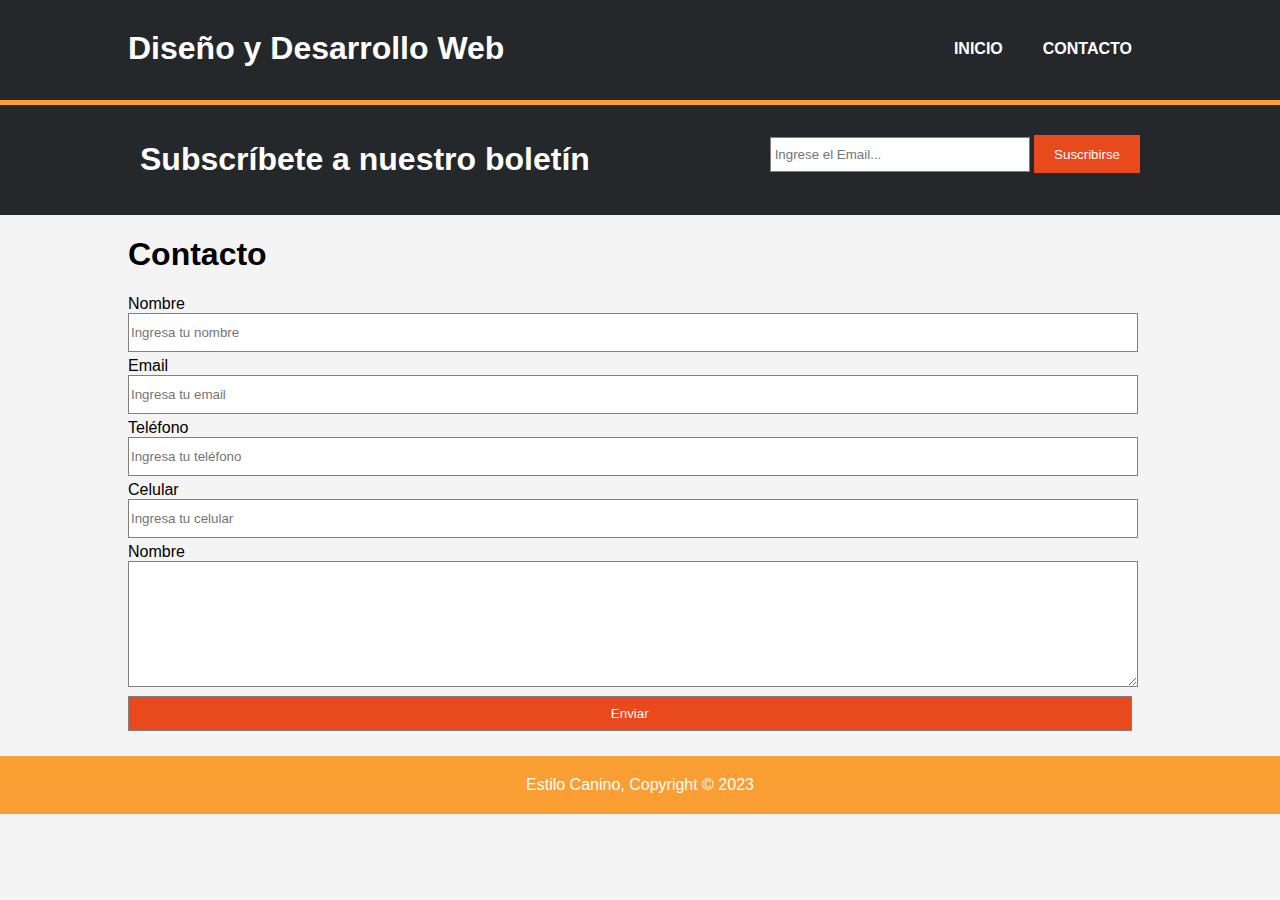
<file: contacto.html>
<!DOCTYPE html>
<html>
  <head>
    <meta charset="utf-8">
    <meta name="viewport" content="width=device-width">
    <title>Diseño y Desarrollo Web</title>
    <link rel="stylesheet" href="css/estilos.css">
  </head>
  <body>
    <header>
      <div class="contenedor">
        <div id="marca">
			<h1 class="resaltado">Diseño y Desarrollo Web</h1>
        </div>
        <nav>
          <ul>
            <li><a href="index.html">Inicio</a></li>
            <li class="actual"><a href="contacto.html">Contacto</a></li>
          </ul>
        </nav>
      </div>
    </header>

    <section id="boletin">
      <div class="contenedor">
        <h1>Subscríbete a nuestro boletín</h1>
        <form>
          <input type="email" placeholder="Ingrese el Email...">
          <button type="submit" class="boton1">Suscribirse</button>
        </form>
      </div>
    </section>

    <section id="main">
      <div class="contenedor">
        <h1>Contacto</h1>
          <form>
            <label>Nombre</label>
            <input type="text" name="nombre" placeholder="Ingresa tu nombre">
            <br>
            <label>Email</label>
            <input type="text" name="email" placeholder="Ingresa tu email">
            <br>
            <label>Teléfono</label>
            <input type="text" name="telefono" placeholder="Ingresa tu teléfono">
            <br>
            <label>Celular</label>
            <input type="text" name="nombre" placeholder="Ingresa tu celular">
            <br>
            <label>Nombre</label>
            <textarea></textarea>
            <br>
            <input type="submit" name="enviar" value="Enviar">
          </form>
      </div>
    </section>

    <footer>
      <span>Estilo Canino, Copyright &copy; 2023</span>
    </footer>
  </body>
</html>
</file>
<file: css/estilos.css>
body{
  font-family: Arial, Helvetica,sans-serif;
  padding:0;
  margin:0;
  background-color:#f4f4f4;
}

.contenedor{
  width:80%;
  margin:auto;
  overflow:hidden;
}

ul{
  margin:0;
  padding:0;
}

.boton1{
  height:38px;
  background:#e8491d;
  border:0;
  padding-left: 20px;
  padding-right:20px;
  color:#fff;
}

header{
  background-color:#24282b;
  color:#fff;
  padding-top:30px;
  min-height:70px;
  border-bottom:#F99E33 5px solid;
}

header a{
  color:#fff;
  text-decoration:none;
  font-weight:bold;
  text-transform:uppercase;
}

header li{
  float:left;
  display:inline;
  padding: 0 20px 0 20px;
}

header #marca{
  float:left;
}

header #marca h1{
  margin:0;
}

header nav{
  float:right;
  margin-top:10px;
}

header .resaltado, header .actual a{
  color:#ffffff;
  font-weight:bold;
}

header a:hover{
  color:#F99E33;
  font-weight:bold;
}

#cabecera{
  min-height:500px;
  background:url('../img/perrosgatos3.png') no-repeat 0 -400px;
  text-align:center;
  color:#fff;
   background-position: center;
    background-size: cover;
    color: #000000;
}

#cabecera h1{
  margin-top:100px;
  font-size:50px;
  margin-bottom:10px;
}
#cabecera span{
  color: #C42E3C;
  
}
/* Formulario */
#boletin{
  padding:15px;
  color:#fff;
  background:#24282b;
}

#boletin h1{
  float:left;
}

#boletin form {
  float:right;
  margin-top:15px;
}

#boletin input[type="email"]{
  padding:4px;
  height:25px;
  width:250px;
}

/* Cajas */
#cajas{
  margin-top:20px;
}

#cajas .caja{
  float:left;
  text-align: center;
  width:30%;
  padding:10px;
}

#cajas .caja img{
  width:90px;
}
#cajas .caja p{
	text-align:justify;
}
footer{
  padding:20px;
  margin-top:20px;
  color:#fff;
  background-color:#F99E33;
  text-align: center;
}


/* Estilos para el formulario de contacto */

input, textarea{
  width: 98%;
  height: 35px;
  border: 1px solid gray; 
  margin-bottom: 5px;
}

textarea{
  height: 120px;
}

input[type='submit']{
  background-color: #e8491d;
  color: #fff;  
}

/* Media Queries */

@media(max-width: 768px){
  header #marca,
  header nav,
  header nav li,
  #boletin h1,
  #boletin form,
  #cajas .caja{
    float:none;
    text-align:center;
    width:100%;
  }

  header{
    padding-bottom:20px;
  }

  #boletin h1{
    margin-top:40px;
  }

  #boletin button{
    display:block;
    width:100%;
  }

  #boletin form input[type="email"]{
    width:100%;
    margin-bottom:5px;
  }

  input, textarea{
    width: 98%; 
  }
}

.buttons {
  min-width: 100%;
  display: flex;
  justify-content: center;
  flex-wrap: wrap;
}

.buttons a {
  text-decoration: none;
  font-size: 3vw;
  width: 12vw;
  height: 12vw;
  line-height: 12vw;
  margin: 10px;
  text-align: center;
  background: #314652;
  color: #f1f1f1;
  border-radius: 50%;
  box-shadow: 2px 2px 5px rgba(0, 0, 0, .5);
  transition: all .4s ease-in-out;
}

@media (min-width: 1200px) {
  .buttons a {
    font-size: 24px; /* Tamaño de fuente fijo para pantallas grandes */
    width: 60px;
    height: 60px;
    line-height: 60px;
    margin: 15px; /* Ajusta el espaciado entre botones para pantallas más grandes */
  }
}

@media (max-width: 768px) {
  .buttons a:hover {
    transform: none;
  }
}
</file>
